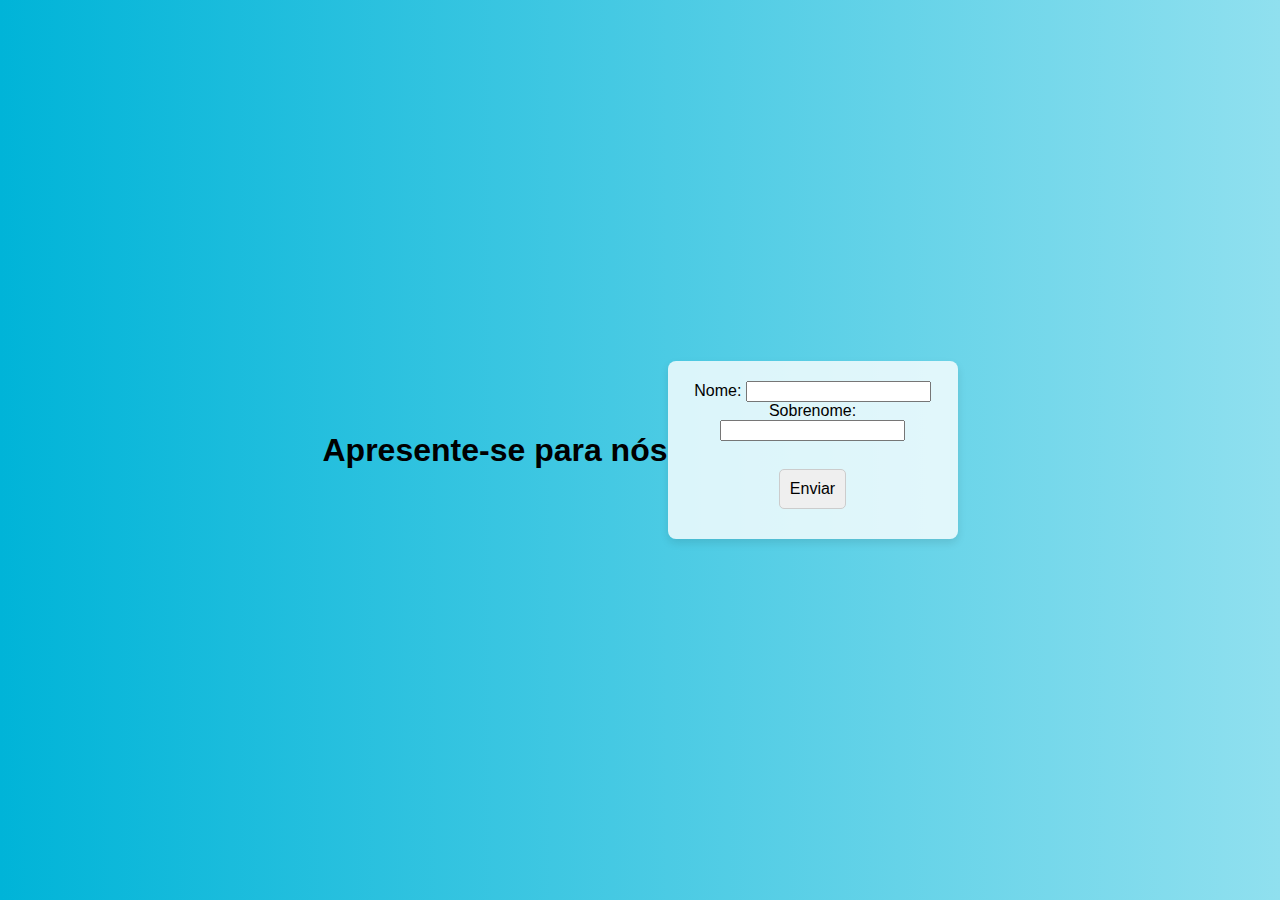
<file: Formphp/index.html>
<!DOCTYPE html>
<html lang="pt-br">
<head>
    <meta charset="UTF-8">
    <meta name="viewport" content="width=device-width, initial-scale=1.0">
    <title>Formularios</title>
    <link rel="stylesheet" href="css/style.css">
</head>
<body>
    <header><h1>Apresente-se para nós</h1></header>
<div>
        <form action="cad.php" method="get">
            <label for="nome">Nome:</label>
            <input type="text" id="nome" name="nome">
            <label for="sobrenome">Sobrenome:</label>
            <input type="text" id="sobrenome" name="sobrenome">
            <br><br>
            <input type="submit" value="Enviar">
        </form>
    </div>
</body>
</html>
</file>
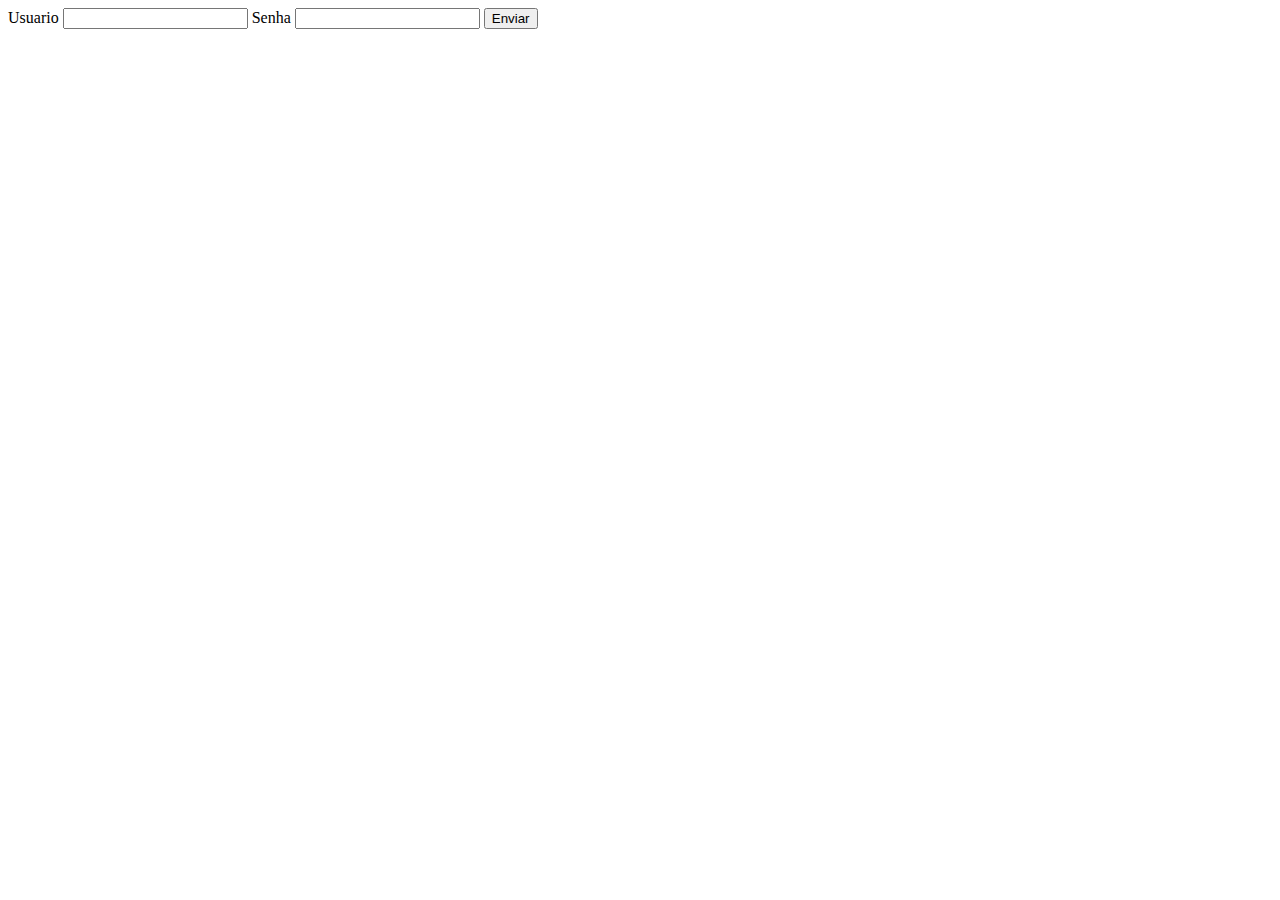
<file: globalphp/index.html>
<!DOCTYPE html>
<html lang="pt-br">
<head>
    <meta charset="UTF-8">
    <meta name="viewport" content="width=device-width, initial-scale=1.0">
    <title>Superglobais</title>
</head>
<body>
    <main>
    <form action="global.php?tipo=aluno&turno=noite" method="post">
        <label for="usuarios">Usuario</label>
        <input type="text" name="user" id="user">
        <label for="senha">Senha</label>
        <input type="password" name="senha" id="senha">
        <input type="submit" value="Enviar">
    </form>
    </mai   n>

</body>
</html>
</file>
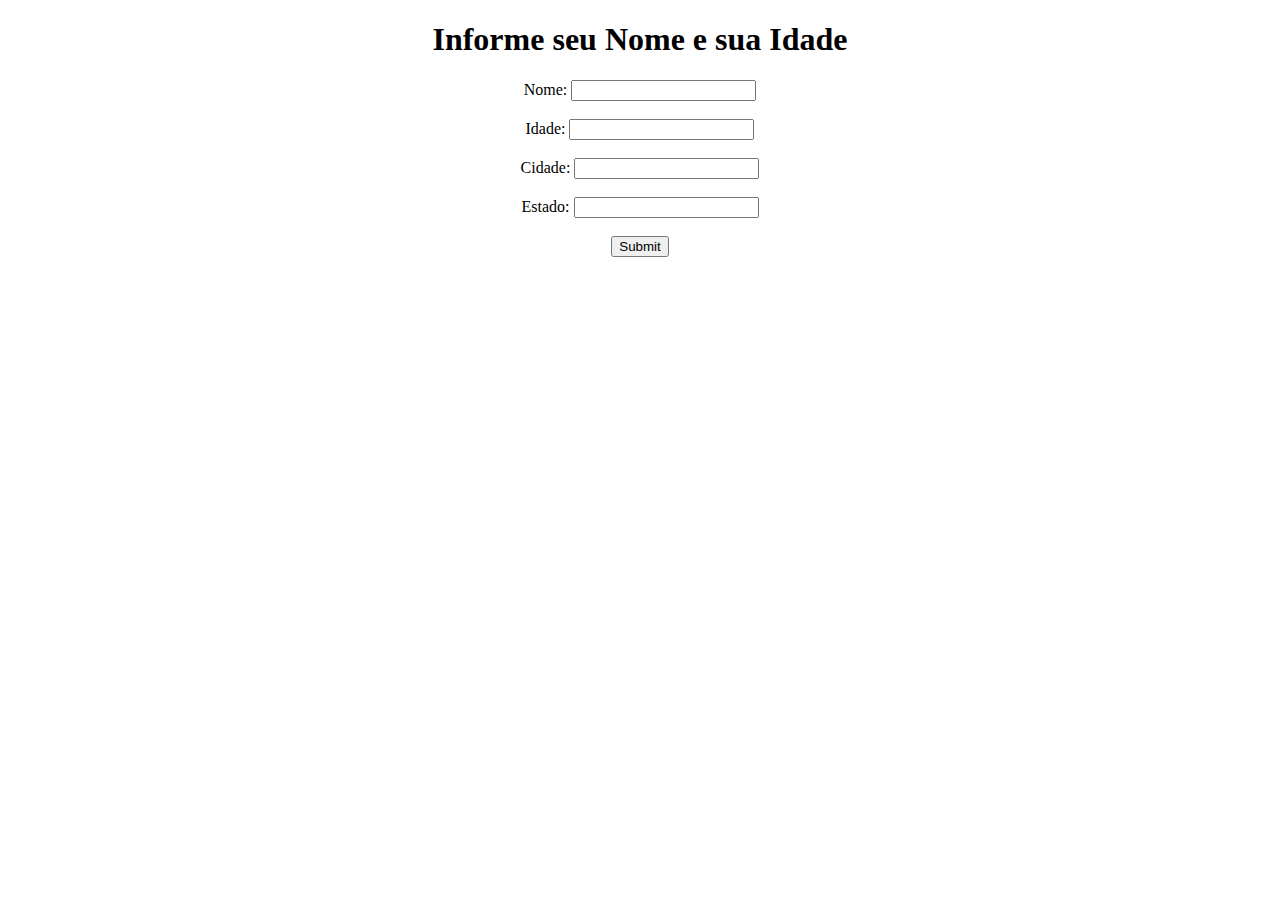
<file: Scriptphp/index.html>
<!DOCTYPE html>
<html lang="pt-br">
<head>
    <meta charset="UTF-8">
    <meta name="viewport" content="width=device-width, initial-scale=1.0">
    <title>Formulario</title>
</head>
<body>
<div style="text-align: center;">
    <h1>Informe seu Nome e sua Idade</h1>
    <form method="POST" action="processa.php">
        <label for="nome">Nome:</label>
        <input type="text" name="nome" id="nome" required><br/><br/>
        <label for="idade">Idade:</label>
        <input type="number" name="idade" id="idade" min="0"required><br/><br/>
        <label for="cidade">Cidade:</label>
        <input type="text" name="cidade" id="cidade" required><br/><br/>
        <label for="estado">Estado:</label>
        <input type="text" name="estado" id="estado" required><br/><br/>
        <input type="submit" name="Enviar"/><br/>
    </form>
   
</div>
</body>
</html>
</file>
<file: Formphp/css/style.css>
/* Estilos gerais */
body {
    text-align: center;
    background: linear-gradient(to right, #00b4d8, #90e0ef); /* Degradê de azul claro */
    font-family: Arial, sans-serif;
    display: flex; /* Usando flexbox para centralizar o conteúdo */
    justify-content: center; /* Alinha o conteúdo horizontalmente */
    align-items: center; /* Alinha o conteúdo verticalmente */
    height: 100vh; /* Garante que o body ocupe a altura total da tela */
    margin: 0; /* Remove margens padrão do body */
}

div {
    width: 250px; /* Definindo a largura da caixa */
    padding: 20px;
    border-radius: 8px;
    background-color: rgba(255, 255, 255, 0.8); /* Fundo branco com transparência */
    box-shadow: 0 4px 8px rgba(0, 0, 0, 0.1); /* Sombra suave */
}

input[type="number"], input[type="submit"] {
    padding: 10px;
    margin: 10px 0;
    font-size: 16px;
    border-radius: 5px;
    border: 1px solid #ccc;
}

/* Estilos específicos para a página de entrada */
.entrada h1 {
    margin-top: 50px;
}

/* Estilos específicos para a página de resultado */
.resultado div {
    font-size: 18px;
    margin-top: 30px;
}
</file>
